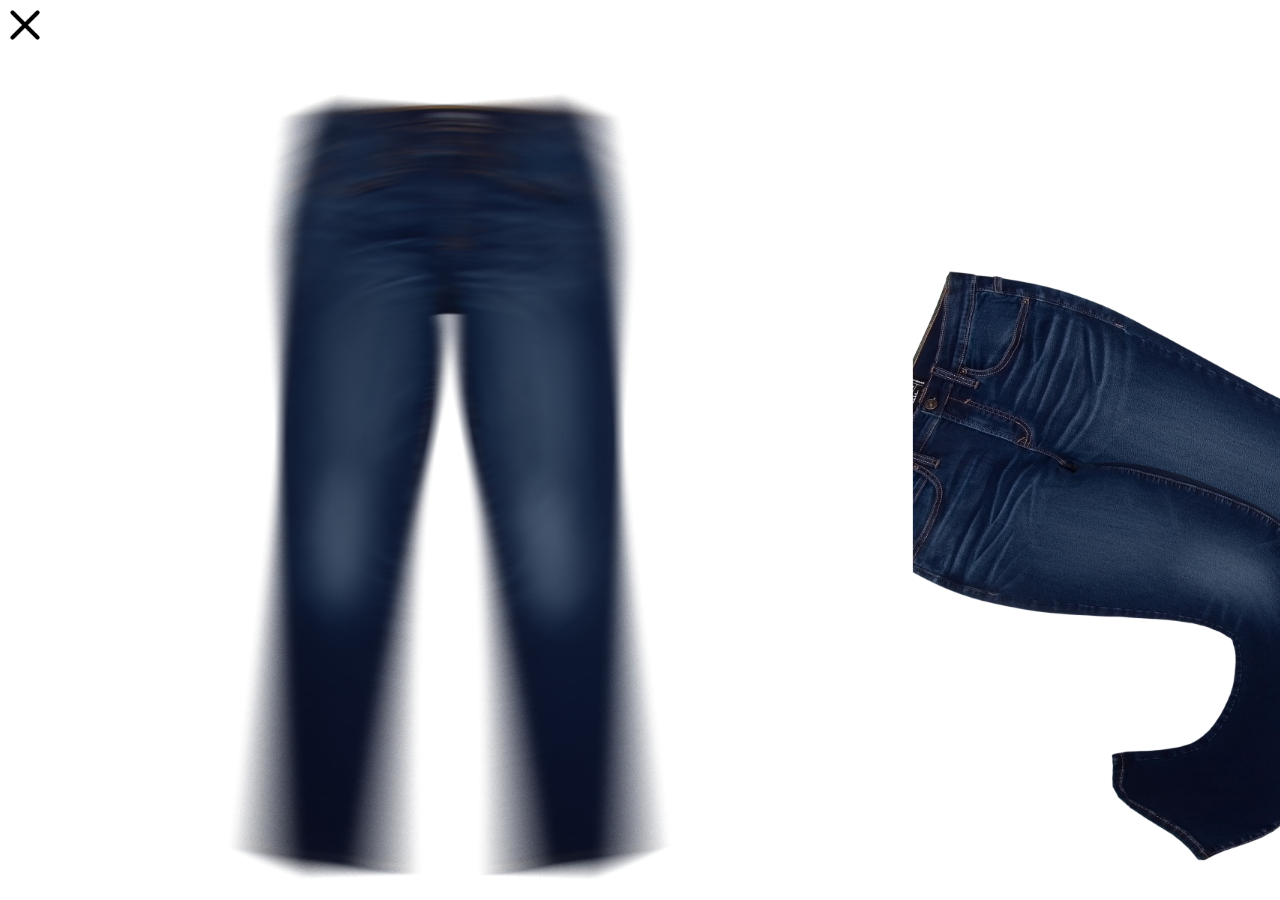
<file: jeansworld.html>
<!DOCTYPE html>
<html lang="en">

<head>
    <meta charset="UTF-8">
    <meta name="viewport" content="width=device-width, initial-scale=1.0">
    <title>meike</title>
    <link rel="stylesheet" href="project.css">
</head>

<body>

    <div class="x">
        <a href="index.html"><img src="assets/x.webp" alt="" width="50px"></a>
    </div>

    <div class="images">
        <div><img src="assets/projecten/jeansworld/5d8a54cb2a59ec4e43b825b4_04dc586d61668f28fff54dfd25380919 copy.png" alt=""></div>
        <div><img src="assets/projecten/jeansworld/akwardjean copy.png" alt=""></div>
        <div><img src="assets/projecten/jeansworld/cut jean copy.png" alt=""></div>
        <!-- <div><img src="assets/projecten/jeansworld/E jean eg copy.png" alt=""></div>
        <div><img src="assets/projecten/jeansworld/jean E copy.png" alt=""></div>
        <div><img src="assets/projecten/jeansworld/jenn copy.png" alt=""></div>
        <div><img src="assets/projecten/jeansworld/N jean copy.png" alt=""></div>
        <div><img src="assets/projecten/jeansworld/s jean copy.png" alt=""></div>
        <div><img src="assets/projecten/jeansworld/Screen Shot 2023-01-18 at 23.50.30 copy.png" alt=""></div>
        <div><img src="assets/projecten/jeansworld/thejeans copy.png" alt=""></div>
        <div><img src="assets/projecten/jeansworld/weard  copy.png" alt=""></div> -->


    </div>

</body>

</html>
</file>
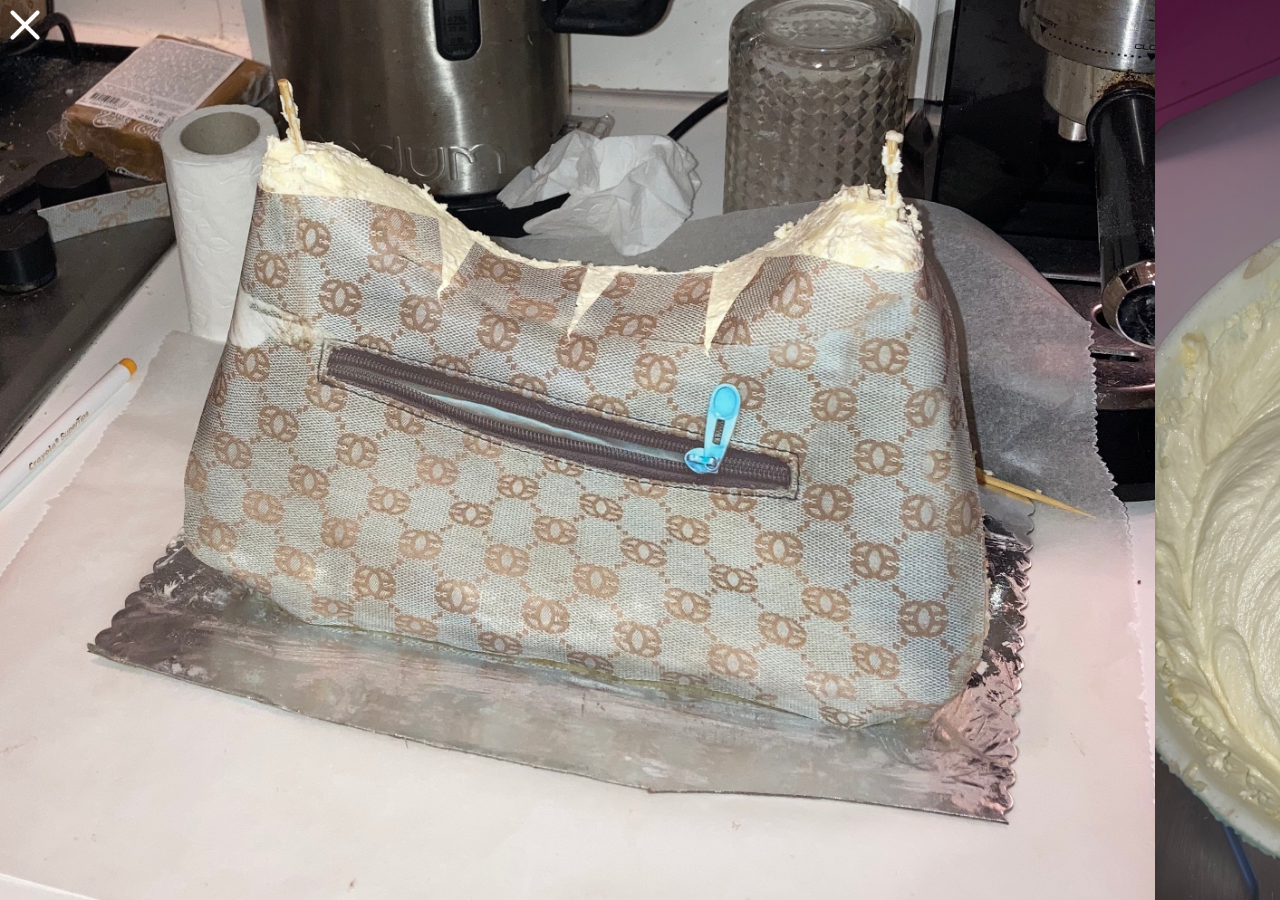
<file: myfakebag.html>
<!DOCTYPE html>
<html lang="en">

<head>
    <meta charset="UTF-8">
    <meta name="viewport" content="width=device-width, initial-scale=1.0">
    <title>meike</title>
    <link rel="stylesheet" href="project.css">
</head>

<body>

    <div class="x">
        <a href="index.html"><img src="assets/x.png" alt="" width="50px"></a>
    </div>

    <div class="images">
        <div><img src="assets/projecten/my_fake_bag/IMG_3023.JPG" alt=""></div>
        <div><img src="assets/projecten/my_fake_bag/IMG_4183 copy.JPG" alt=""></div>
        <!-- <div><img src="assets/projecten/my_fake_bag/Screen Shot 2022-03-10 at 11.08.53 copy.png" alt=""></div>
        <div><img src="assets/projecten/my_fake_bag/Screen Shot 2022-03-10 at 11.09.20 copy.png" alt=""></div>
        <div><img src="assets/projecten/my_fake_bag/Screen Shot 2022-03-10 at 11.09.57 copy.png" alt=""></div> -->


    </div>

</body>

</html>
</file>
<file: project.css>
* {
    margin: 0;
    padding: 0;
    box-sizing: border-box;
}

html, body {
    width: 100%;
    height: 100%;
}

.x {
    position:fixed;
}

.images {
    height: 100%;
    display: flex;
    flex-direction: row;
}

.images div {
    height: 100%;
    width: 100%;
    flex: 0;
    display: flex;
    align-items: center;
    justify-content: center;
}

.images img { 
    height: 100%;
    width: auto;
}
</file>
